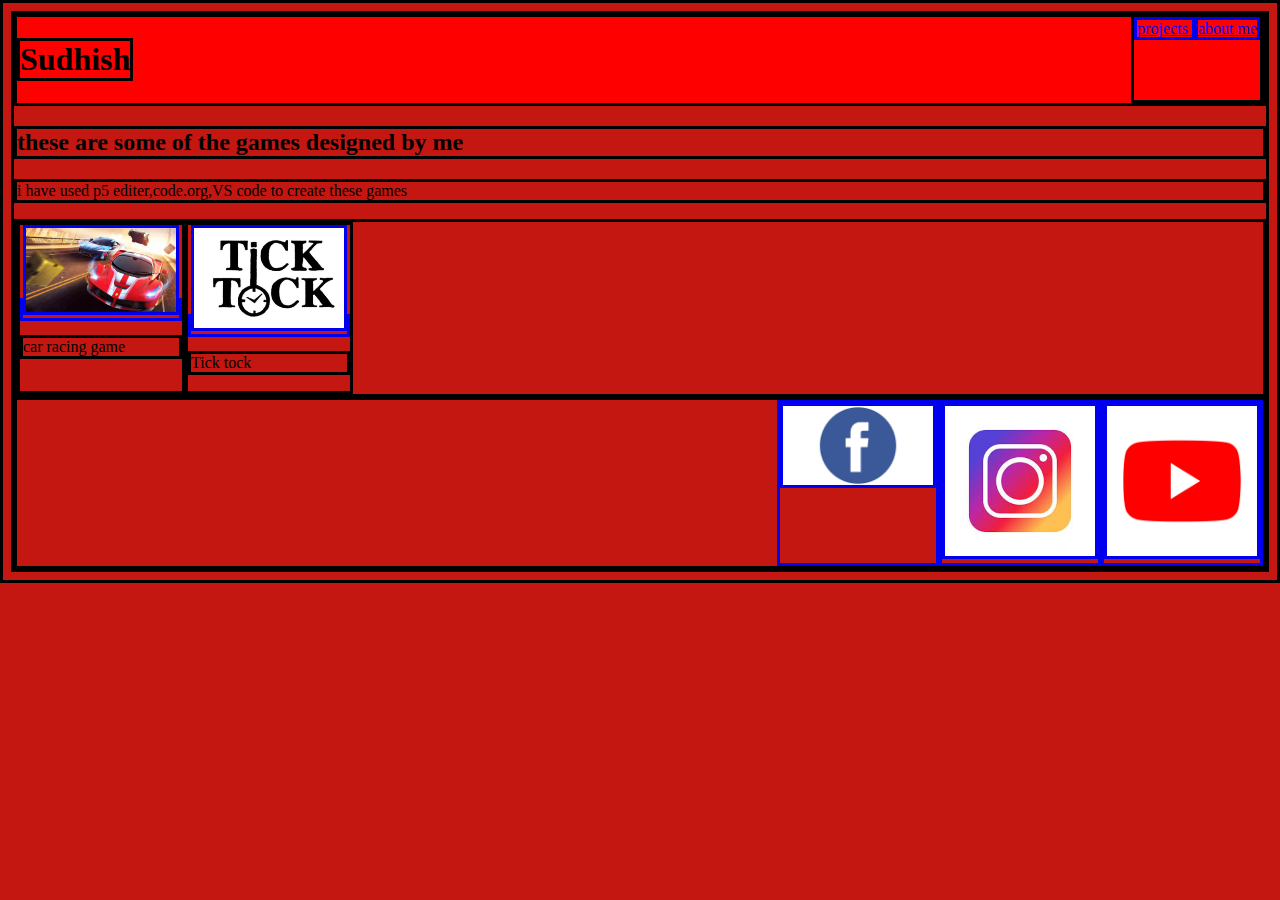
<file: index.html>
<!DOCTYPE html>
<html>
    <head>
        <title>
            my portfolio page
        </title>
    <link rel="stylesheet"
    type="text/css"
    href="style.css"> 
           
      
    </head>
    <body>
        <div class="header">

        
        <h1>
            Sudhish
        </h1>
        <div class="menu">
        <a href="index.html">
            projects
        </a>
        <a href="about_me.html">
            about me
        </a>
        </div>
        </div>
        <h2>
            these are some of the games designed by me 
        </h2>
        <p>
            i have used p5 editer,code.org,VS code to create these games
        </p>
        <div class="grid">
        <div class="item">
        <a href="https://sudhishranjan.github.io/Car-Racing/"><img src="car racing image.jpg" width=150/></a>
        <p>
            car racing game
        </p>
        </div>
        <div class="item">
        <a href="https://sudhishranjan.github.io/Tick-Tock/"><img src="tick tock.jpg" width=150/></a>
        <p>
            Tick tock
        </p>
        </div>
        </div>
        <div class="footer">
        <a href="#"><img src="fb.png" width=150/></a>
        <a href="#"><img src="insta.jpg" width=150/></a>
        <a href="#"><img src="youtube.png" width=150/></a>
        </div>
    </body>
</html>
</file>
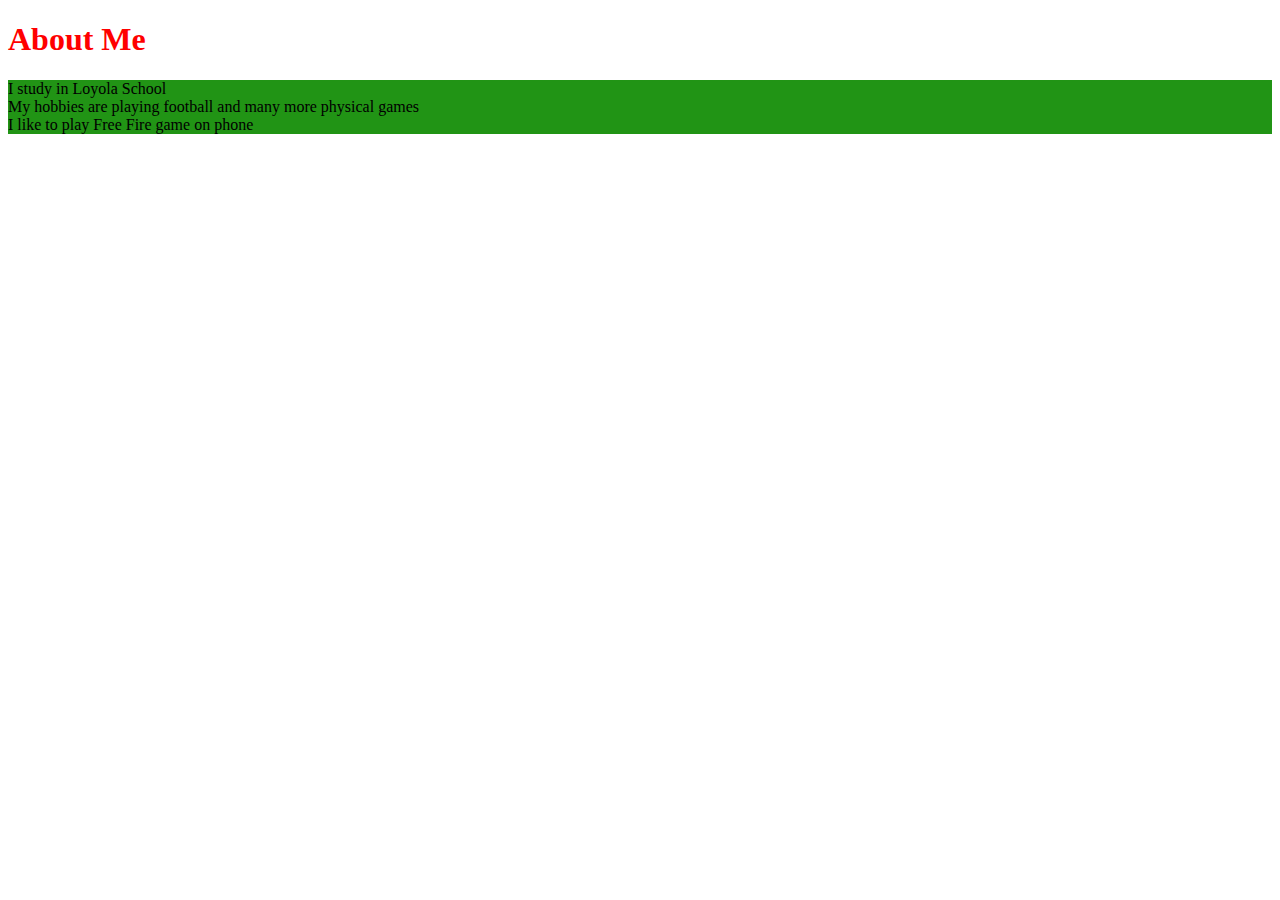
<file: about_me.html>
<!DOCTYPE html>
<html>
    <head>
        <title>
        About Me
        </title>
        <style>
            h1{color:red}
            p{background-color: #219415;}
        </style>
    </head>
    <body>
        <h1>
            About Me
        </h1>
        <p>
            I study in Loyola School<br>
            My hobbies are playing football and many more physical games<br>
            I like to play Free Fire game on phone
        </p>
    </body>
</html>
</file>
<file: style.css>
h1{color:black}
*{border:solid}
.header{
    background-color: red;
    display:flex;
    justify-content:space-between 
}
.grid{
    display:flex;
    flex-wrap:wrap;
    justify-content:flex-start
}
.footer{
    display:flex;
    justify-content:flex-end
}
body{
    background-color:#c51711;
}
</file>
